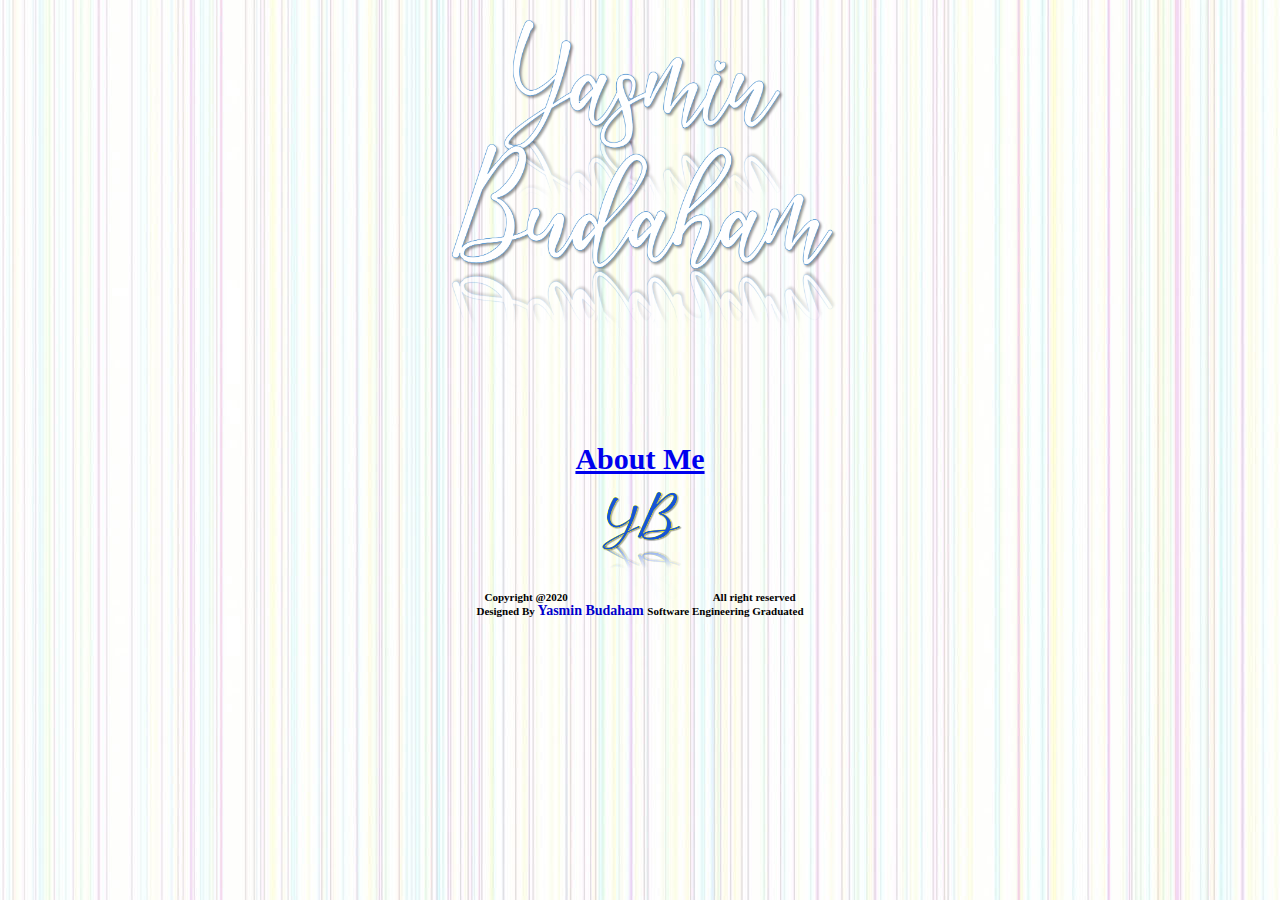
<file: index.html>
<!doctype html>

<!--
    Created by: Yasmin Budaham
    On: 10th January 2021, Sunday
    Simple nice website to try on GitHub
-->
<html lang="en">
<head>
  <meta charset="utf-8">
  <title>Demo 1</title>
  <meta name="description" content="">
  <link rel="stylesheet" href="css.css">
  <meta name="viewport" content="width=device-width, initial-scale=1.0">

</head>

<body>
  <center>
    <br>
    <img class="home" src="images/home.png" alt="logo" />
    <a href="about-me.html"><br>
      <h4 class="aboutmehome">About Me
    </a><br>
    <div class="testcopyright">
      Copyright @2020
        <img src="images/logo1.png" width="140" height="10" alt="logo" /> All right reserved
        <br />Designed By <span>Yasmin Budaham </span>Software Engineering Graduated
  </div><br>
  </center>
      </body>
</html>
</file>
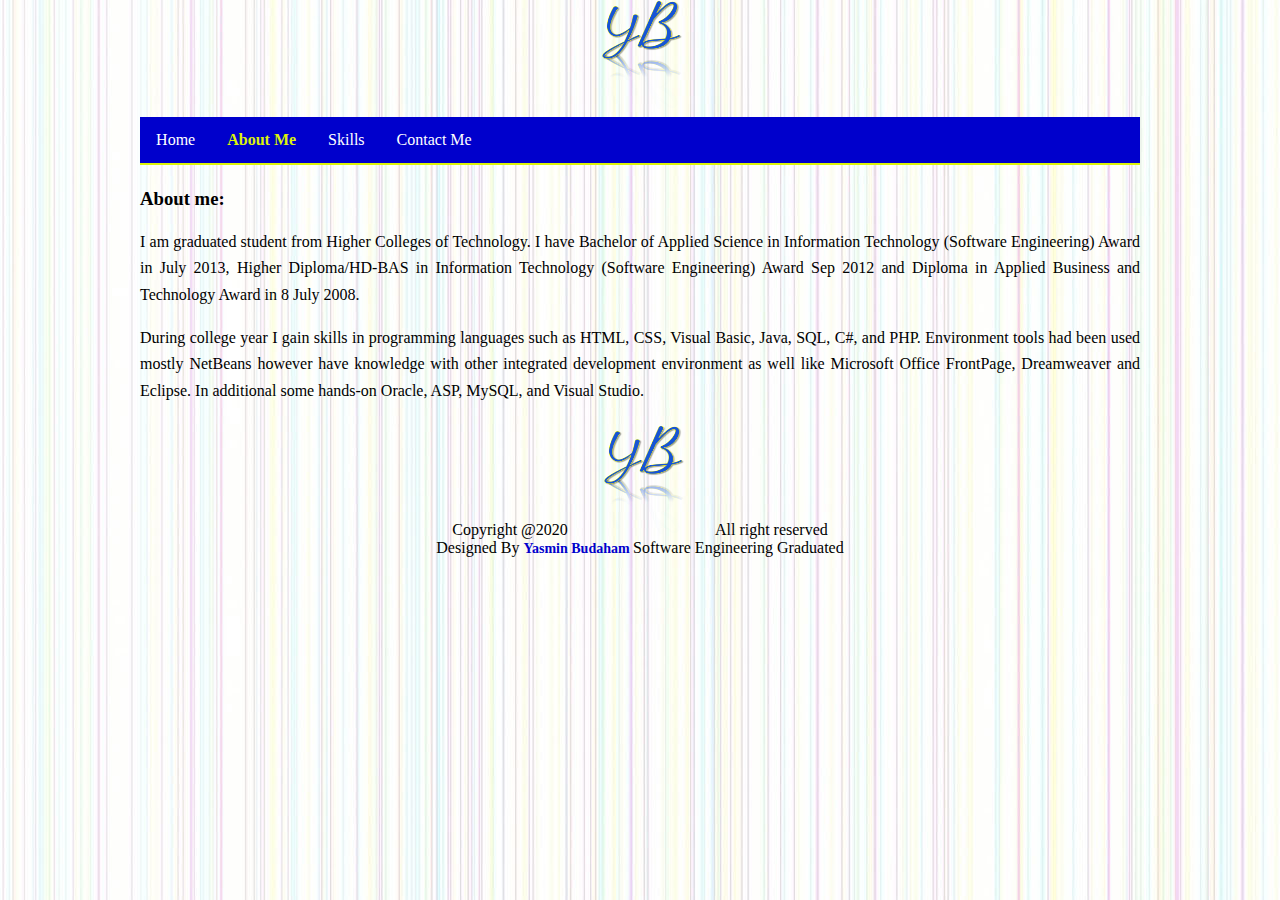
<file: about-me.html>
<!doctype html>


<html lang="en">

<head>
    <meta charset="utf-8">
    <title>Demo 1</title>
    <meta name="description" content="">
    <link rel="stylesheet" href="css.css">
    <meta name="viewport" content="width=device-width, initial-scale=1.0">

</head>

<body>
    <center>
        <img src="images/logo1.png" width="140" height="10" alt="logo" />

        <table class="mastertable2">
            <tr>
                <!--menu navigation-->
                <td>
                    <div class="topnav">
                        <ul class="topnav">
                            <li> <a href="/">Home</a></li>
                            <li> <a class="active" href="about-me.html">About Me</a></li>
                            <li class="dropdown">
                                <a href="skills.html" class="dropbtn">Skills</a>
                                <div class="dropdown-content">
                                    <a href="skills.html">General</a>
                                    <a href="skills.html">Programming</a>
                                    <a href="skills.html">Languages</a>
                                </div>
                            </li>
                            <li> <a href="contact-me.html">Contact Me</a></li>
                        </ul>
                    </div>
                </td>

            </tr>
            <tr>
                <td class="bodydetails" colspan="4">
                    <center>
                        <h3 style="text-align:left;">About me:</h3>
                        <p class="paragraghsize">
                            I am graduated student from Higher Colleges of Technology. 
                            I have Bachelor of Applied Science in Information Technology (Software Engineering) Award 
                            in July 2013, Higher Diploma/HD-BAS in Information Technology (Software Engineering)
                             Award Sep 2012 and Diploma in Applied Business and Technology Award in 8 July 2008. 
                        </p><p class="paragraghsize">
                             During college year I gain skills in programming languages such as HTML, CSS, Visual Basic, 
                             Java, SQL, C#, and PHP. Environment tools had been used mostly NetBeans however have knowledge
                              with other integrated development environment as well like Microsoft Office FrontPage,
                              Dreamweaver and Eclipse. In additional some hands-on Oracle, ASP, MySQL, and Visual Studio. 
                        </p>
                        
                    </center>
                </td>
            </tr>

            <tr>
                <td class="copyright" colspan="4">
                    <center>
                        Copyright @2020
                        <img src="images/logo1.png" width="140" height="10" alt="logo" /> All right reserved
                        <br />Designed By <span>Yasmin Budaham </span>Software Engineering Graduated
                </td>
    </center>
    </tr>
    </table>
</body>

</html>
</file>
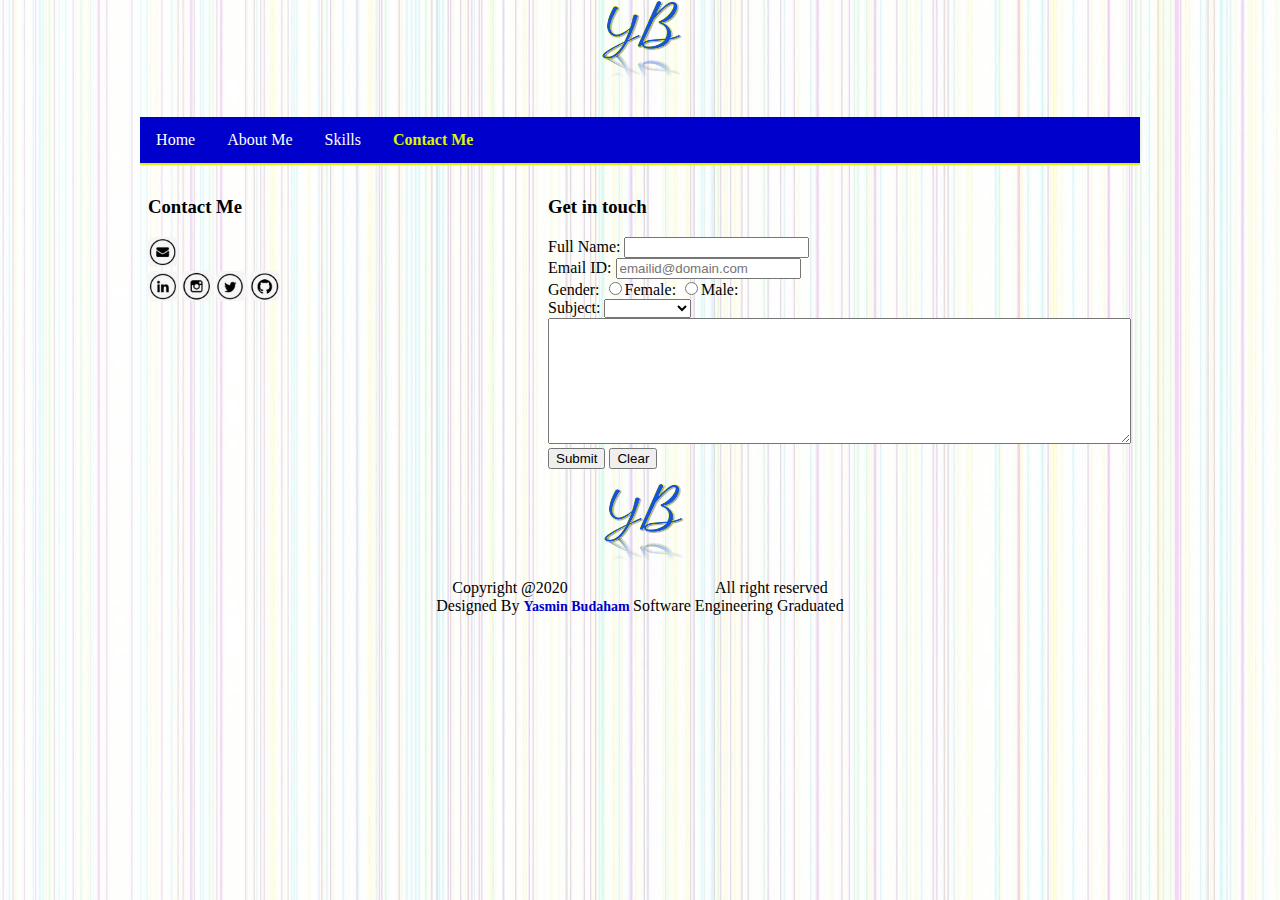
<file: contact-me.html>
<!doctype html>


<html lang="en">

<head>
    <meta charset="utf-8">
    <title>Demo 1</title>
    <meta name="description" content="">
    <link rel="stylesheet" href="css.css">
    <meta name="viewport" content="width=device-width, initial-scale=1.0">

</head>

<body>
    <center>
        <img src="images/logo1.png" width="140" height="10" alt="logo" />

        <table class="mastertable2">
            <tr>
                <!--menu navigation-->
                <td>
                    <div class="topnav">
                        <ul class="topnav">
                            <li> <a href="/">Home</a></li>
                            <li> <a href="about-me.html">About Me</a></li>
                            <li class="dropdown">
                                <a href="skills.html" class="dropbtn">Skills</a>
                                <div class="dropdown-content">
                                    <a href="skills.html">General</a>
                                    <a href="skills.html">Programming</a>
                                    <a href="skills.html">Languages</a>
                                </div>
                            </li>
                            <li> <a class="active" href="contact-me.html">Contact Me</a></li>
                        </ul>
                    </div>
                </td>
            </tr>
            <tr>
                <td class="bodydetails" colspan="4">
                    <center>
                <div class="columnB">
                    <h3>Contact Me</h3>
                    <p>
                        <a href=""><img class="social" src="images/email.jpeg" /></a><br>
                        <a href="https://www.linkedin.com/in/yasmin-b-014080200/"><img class="social" src="images/linkedin.jpeg" /></a>
                        <a href="https://www.instagram.com/yasmin_developer/"><img class="social" src="images/instagram.jpeg" /></a>
                        <a href="https://twitter.com/YasminDeveloper"><img class="social" src="images/twitter.jpeg" /></a>
                        <a href="https://github.com/yasminbudaham"><img class="social" src="images/GitHub.jpeg" /></a>
                    </p>
                </div>
                <div class="columnA">
                    <h3>Get in touch</h3>
                    <form method="post" action="mailto:yasmin_budaham@hotmail.com">
                        <label for="user">Full Name: </label>
                        <input required name="user" type="text" id="user">
                        <br>
                        <label>Email ID:</label>
                        <input required placeholder="emailid@domain.com" name="email" type="email">
                        <br>
                        <label>Gender:</label>
                        <input type="radio" name="gender" value="Female">Female:
                        <input type="radio" name="gender">Male:
                        <br>
                        <label for="user">Subject: </label>
                        <select name="product" id="">
                            <option value=""></option>
                            <option value="">Feadback</option>
                            <option value="">Comments</option>
                            <option value="">Other</option>
                        </select><br>
                        <textarea required minlength="100" maxlength="800" name="message" id="message" cols="70" rows="8"></textarea>
                        <br>
                        <button type="submit" value="Send Email">Submit</button>
                        <button type="reset">Clear</button>
                    </form>
                
                </div>
                    </center>
                </td>
            </tr>

            <tr>
                <td class="copyright" colspan="4">
                    <center>
                        Copyright @2020
                        <img src="images/logo1.png" width="140" height="10" alt="logo" /> All right reserved
                        <br />Designed By <span>Yasmin Budaham </span>Software Engineering Graduated
                </td>
    </center>
    </tr>
    </table>
</body>

</html>
</file>
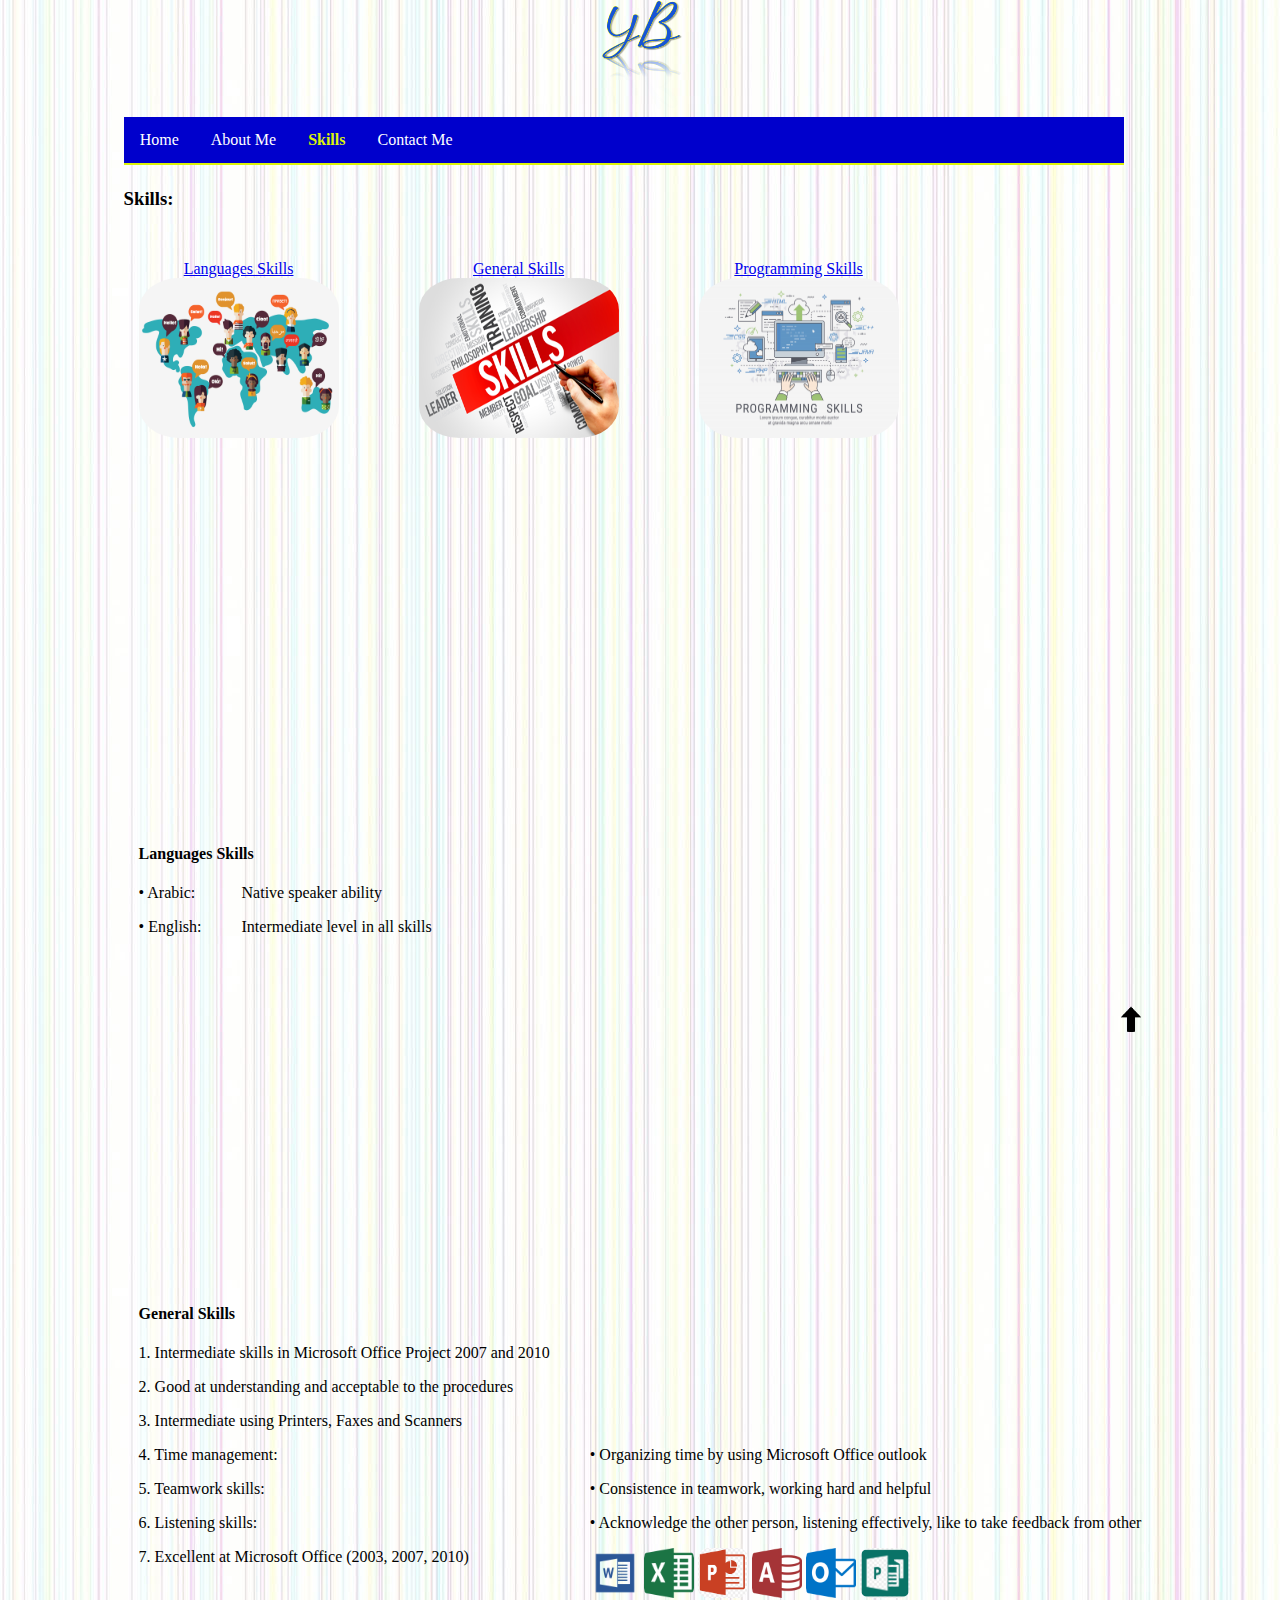
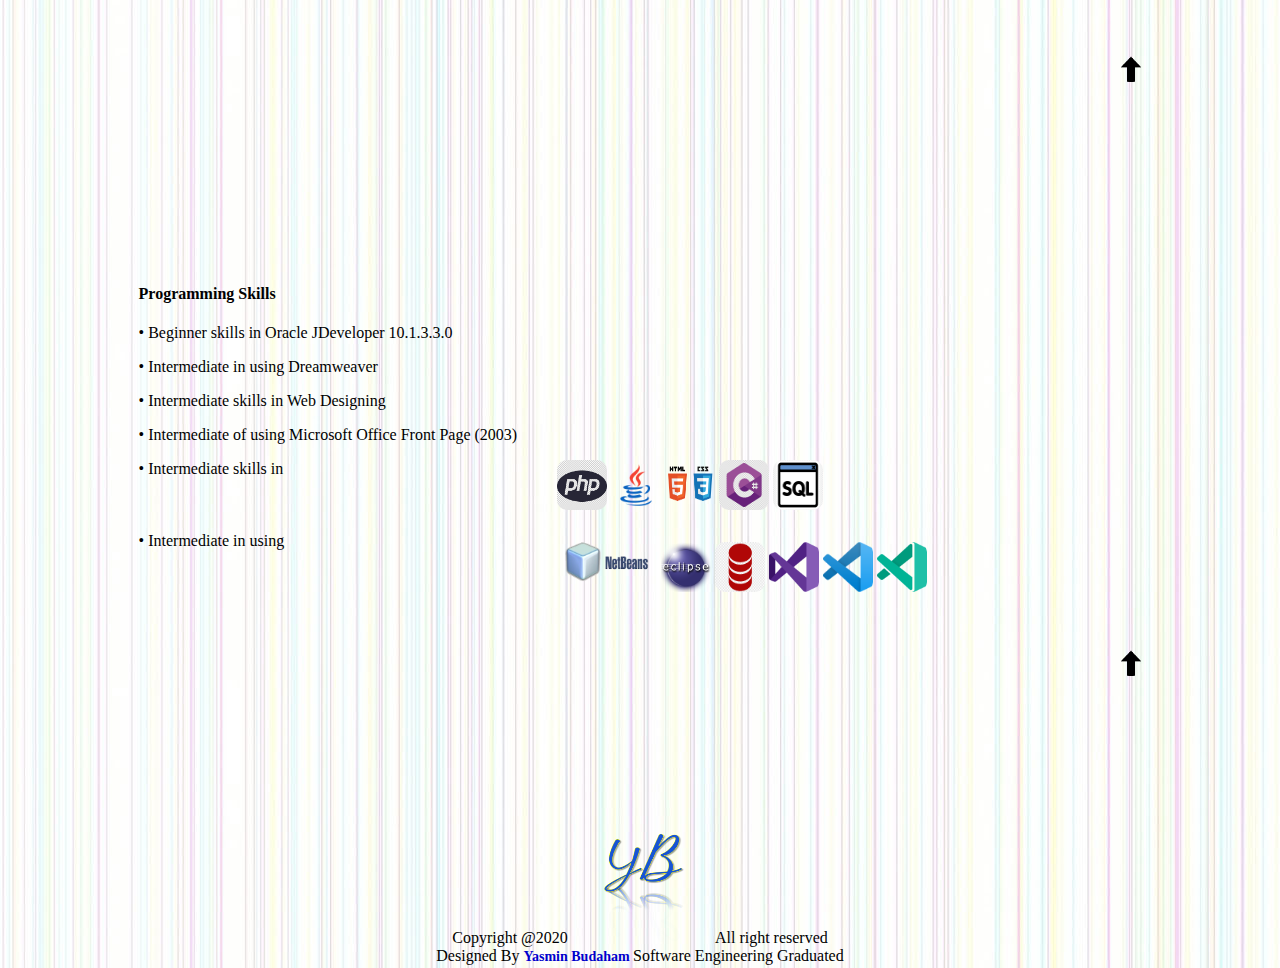
<file: skills.html>
<!doctype html>


<html lang="en">

<head>
    <meta charset="utf-8">
    <title>Demo 1</title>
    <meta name="description" content="">
    <link rel="stylesheet" href="css.css">
    <meta name="viewport" content="width=device-width, initial-scale=1.0">

</head>

<body>
    <center>
        <img src="images/logo1.png" width="140" height="10" alt="logo" />
        <table class="mastertable2">
            <tr>
                <!--menu navigation-->
                <td>
                    <div class="topnav">
                        <ul class="topnav">
                            <li> <a href="/">Home</a></li>
                            <li> <a href="about-me.html">About Me</a></li>
                            <li class="dropdown">
                                <a class="active" href="skills.html" class="dropbtn">Skills</a>
                                <div class="dropdown-content">
                                    <a href="#general">General</a>
                                    <a href="#programming">Programming</a>
                                    <a href="#languages">Languages</a>
                                </div>
                            </li>
                            <li> <a href="contact-me.html">Contact Me</a></li>
                        </ul>
                    </div>
                </td>

            </tr>
            <tr>
                
                <td class="bodydetails" colspan="4">
                    <center>
                        <h3 style="text-align:left;">Skills:</h3>
                        <div class="section"  class="" style="text-align:left;">
                            <p class="paragraghsize2">
                                <section id="section-left">
                                    <a href="#languages">Languages Skills</a>
                                    <br><img class= "skill" src="images/languages.jpg"/>
                                </section>
                                <section id="section-center">
                                    <a href="#general">General Skills</a>
                                    <br><img class= "skill" src="images/generalskills.png"/>
                                </section>
                                <section id="section-right">
                                    <a href="#programming">Programming Skills</a>
                                    <br><img class= "skill" src="images/programmingskills.jpg"/>
                                </section>
                            </p>
                        </div>



                        <div class="section2" id="languages" class="" style="text-align:left;">
                            <h4>Languages Skills</h4>
                            <p class="paragraghsize">
                                <dl>
                                    <dt>• Arabic:</dt>
                                    <dd> Native speaker ability</dd>
                                    <dt>• English: </dt>
                                    <dd> Intermediate level in all skills</dd>
                                </dl>
                                                        
                                <a class="active" href="skills.html" class="dropbtn"> 
                                <img class= "arrow" src="images/go_up.gif" width="140" height="10" alt="logo" />
                                </a>    
                            </p>
                        </div>
                        <div class="section" id="general" class="" style="text-align:left;">
                            <h4>General Skills</h4>
                            <p class="paragraghsize">

                                <dl>
                                    <dt>1. Intermediate skills in Microsoft Office Project 2007 and 2010</dt>
                                    <dt>2. Good at understanding and acceptable to the procedures</dt>
                                    <dt>3. Intermediate using Printers, Faxes and Scanners</dt>
                                    <dt>4. Time management:</dt>
                                        <dd>• Organizing time by using Microsoft Office outlook</dd>
                                    <dt>5. Teamwork skills:</dt>
                                        <dd>• Consistence in teamwork, working hard and helpful</dd>
                                    <dt>6. Listening skills:</dt>
                                        <dd>• Acknowledge the other person, listening effectively, 
                                        like to take feedback from other</dd>
                                    <dt>7. Excellent at Microsoft Office (2003, 2007, 2010)</dt>
                                        <dd>
                                            <img class= "icon" src="images/ms-word.png"/>
                                            <img class= "icon" src="images/ms-excel.png"/>
                                            <img class= "icon" src="images/ms-powerpoint.png"/>
                                            <img class= "icon" src="images/ms-access.png"/>
                                            <img class= "icon" src="images/ms-outlook.png"/>
                                            <img class= "icon" src="images/ms-publisher.jpg"/>
                                        </dd>
                                </dl>

                                <a class="active" href="skills.html" class="dropbtn"> 
                                    <img class= "arrow" src="images/go_up.gif" width="140" height="10" alt="logo" />
                                </a>
                            </p>
                        </div>
                        <div class="section" id="programming" class="" style="text-align:left;">
                            <h4>Programming Skills</h4>
                            <p class="paragraghsize">
                                <dl>
                                    <dt>• Beginner skills in Oracle JDeveloper 10.1.3.3.0</dt>
                                    <dt>• Intermediate in using Dreamweaver </dt>
                                    <dt>• Intermediate skills in Web Designing</dt>
                                    <dt>• Intermediate of using Microsoft Office Front Page (2003)</dt>
                                    <dt>• Intermediate skills in</dt>
                                        <dd>
                                            <img class= "icon" src="images/php.jpg"/>
                                            <img class= "icon" src="images/java.png"/>
                                            <img class= "icon" src="images/html and css.png"/>
                                            <img class= "icon" src="images/c-sharp.png"/>
                                            <img class= "icon" src="images/sql.png"/>
                                        </dd>
                                        <br>
                                    <dt>• Intermediate in using</dt>
                                        <dd>
                                            <img class= "icon2" src="images/netbeans.png"/>
                                            <img class= "icon" src="images/eclipse.png"/>
                                            <img class= "icon" src="images/oracle.png"/>
                                            <img class= "icon" src="images/vs.png"/>
                                            <img class= "icon" src="images/vs-code.png"/>
                                            <img class= "icon" src="images/vs-insiders.png"/>
                                        </dd>
                                </dl>

                                <a class="active" href="skills.html" class="dropbtn"> 
                                <img class= "arrow" src="images/go_up.gif" width="140" height="10" alt="logo" />
                            </a>                            
                        </p>
                        </div>
                        
                    </center>
                </td>

            </tr>

            <tr>
                <td class="copyright" colspan="4">
                    <center>
                        Copyright @2020
                        <img src="images/logo1.png" width="140" height="10" alt="logo" /> All right reserved
                        <br />Designed By <span>Yasmin Budaham </span>Software Engineering Graduated
                    </center>
                </td>
    </tr>
        </table>
    </center>
</body>

</html>
</file>
<file: css.css>
html{
    background-image: url(/images/background.jpg);
    font-family: Nyala;
}
body {
    margin: 0;
}
.mySlides {
    display: none
}
* {
    box-sizing: border-box;
  }
p {
  text-align:justify;
}
div.topnav{
    padding: 0.1px;
  }
div{
    padding: 15px;
  }
  .columnB{
    float: left; /*floats next to each other*/
    width: 40%;
    text-align: left;
    padding: 8px;
    height:310px;
  }
  .columnA {
    float: left; /*floats next to each other*/
    text-align: left;
    width: 60%;
    padding: 8px;
    height:310px;
}
img { /*logo image*/
  width:  140px;
  height: 110px;
  border-radius: 20%;
}
img.home{ /*images in the home page*/
  width: 500px;
   height: 380px;
}
img.social{ /*social media icons*/
  width:  30px;
  height: 30px;
}
img.social:hover {
  opacity: 0.5; /*to make white shadow over hovering*/
}
div.section{
  height: 580px;
}
div.section2{
  height: 460px;
}
h4.aboutmehome{
  font-size: 30px;
  font-family: Ballonku;
}
span{
    color: #0000cc;
    font-size: 14px;
    font-weight: bold;
}

ul.normal {
  list-style-Type: none;
  padding: 0;
  margin: 0;
   }
ol.normal {
    margin: 0;
    padding: 0;
     }

ul {
    list-style-type: none;
    margin: 0;
    padding: 0;
    background-color: #0000cc;
    overflow: hidden;
    border-bottom: #dcf309 solid 2px; /*making bottom line*/
  }
li {
    float: left;
  }
li a, .dropbtn {
    display: inline-block;
    color: white;
    text-align: center;
    padding: 14px 16px;
    text-decoration: none;
  }
li a:hover {
    display: block;
    color: #d19df0;
  }
  
a.active {
    color: #dcf309;
    font-weight: bold;
  }
.dropdown-content {
    box-shadow: 0px 8px 16px 0px rgba(0,0,0,0.5);
    z-index: 1;
    position: absolute;
    display: none;
    min-width: 160px;
  }
li.dropdown {
    display: inline-block;
  }
li a, .dropbtn {
    display: inline-block;
    padding: 14px 16px;
    text-decoration: none;  
    cursor: pointer;
  }
.dropdown-content a {
    text-decoration: none;
    display: block;
  }
.dropdown:hover .dropdown-content {
    display: block;
    background-color: #0f0feb;
  }
.topnav{
  width: 1000px;
}
div.home{
    height: 600px;
}
div.testcopyright{
    font-family: Nyala;
    font-size: 11px;
}
p.paragraghsize{
  width:1000px;
  line-height: 20pt;
}
p.paragraghsize2{
  text-align: center;
}
img.arrow{
  border-radius: 8px;
  width: 20px;
  height: 80px;
  float: right;
  bottom: 0px;
}
img.icon{
  width: 50px;
  height: 50px;
}
img.icon2{
  width: 100px;
  height: 60px;
}
img.skill{
  width: 200px;
  height: 160px;
}
dl {
  padding: 0;
  margin: 0;
  display: grid;
  grid-template-columns: max-content auto;
}
dt {
  float: left;
  grid-column-start: 1;
  margin-bottom: 1em;
}
dd {
  float: right;
  grid-column-start: 2;
}
#section-left {
  float:left;
  text-align: center;
}
#section-center {
  margin-left:80px;
  float:left;
  text-align: center;
}
#section-right {
  margin-left:80px;
  float:left;
  text-align: center;
}
</file>
